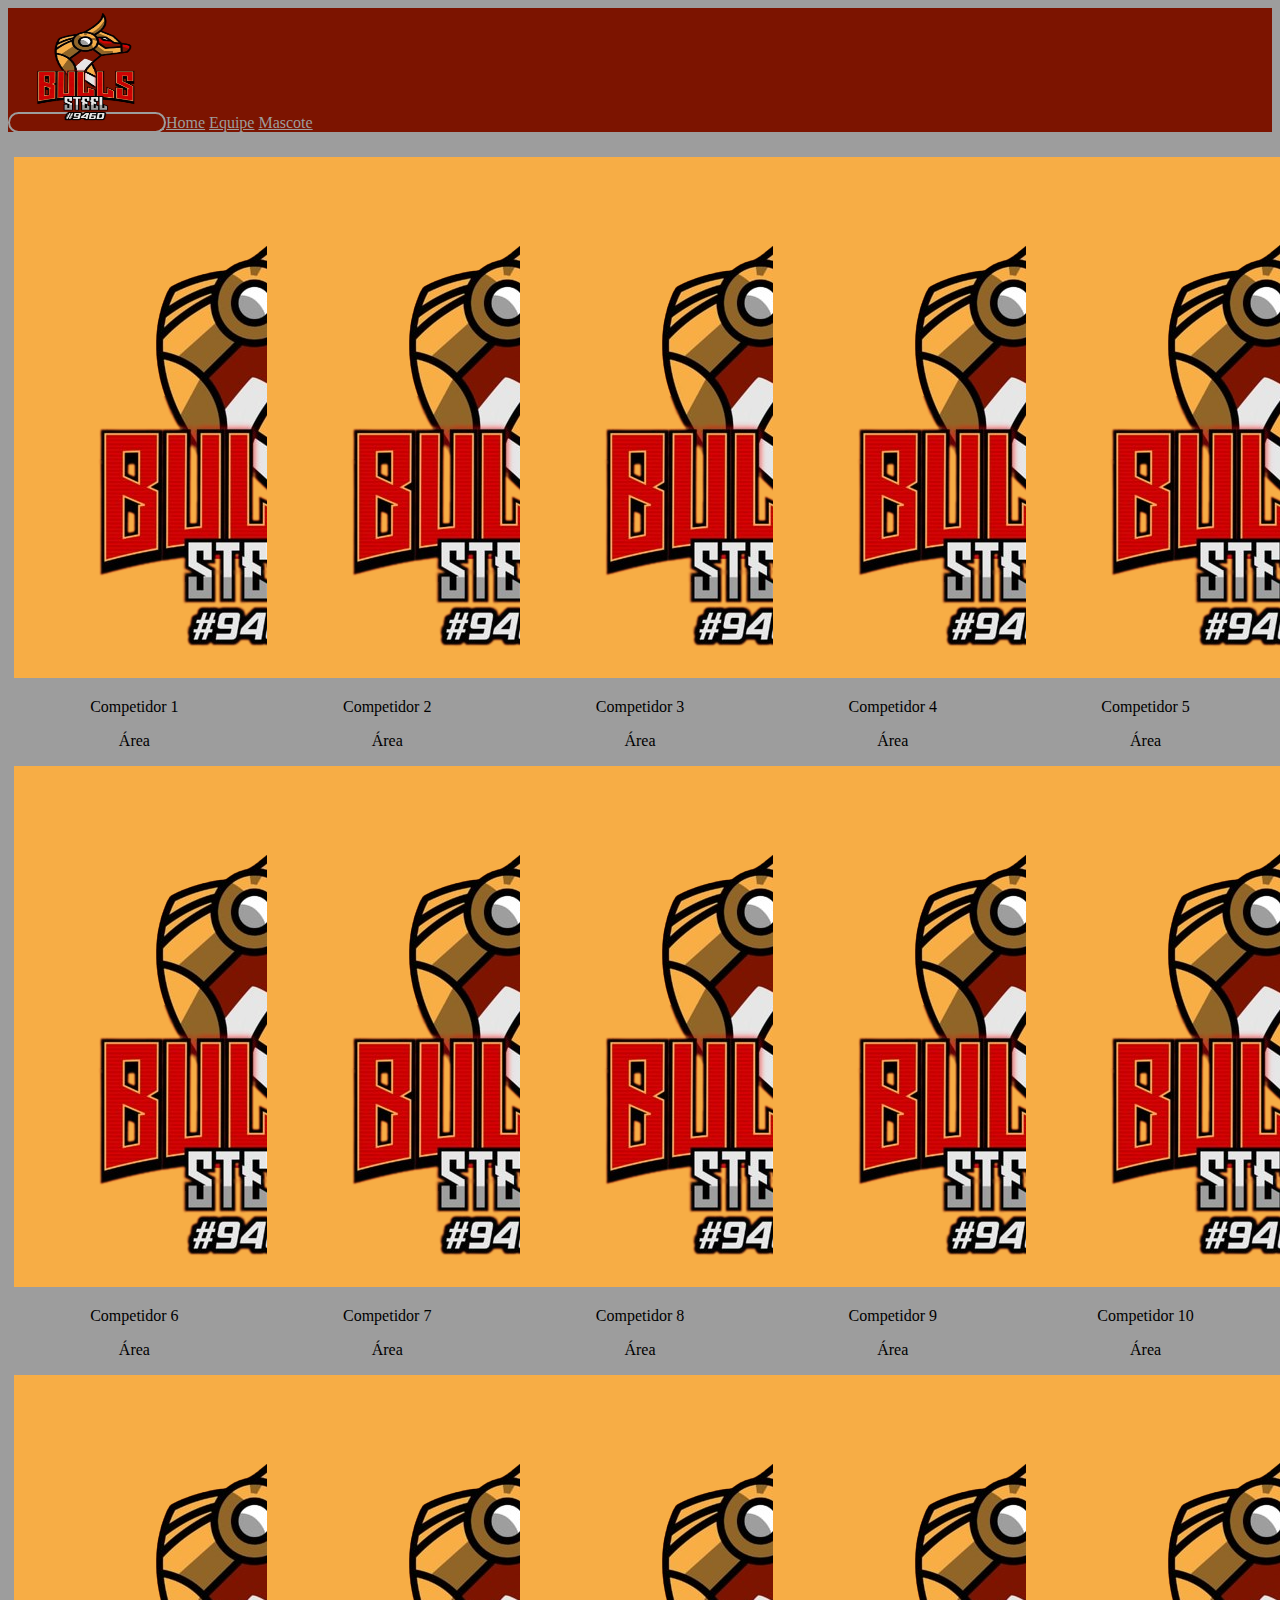
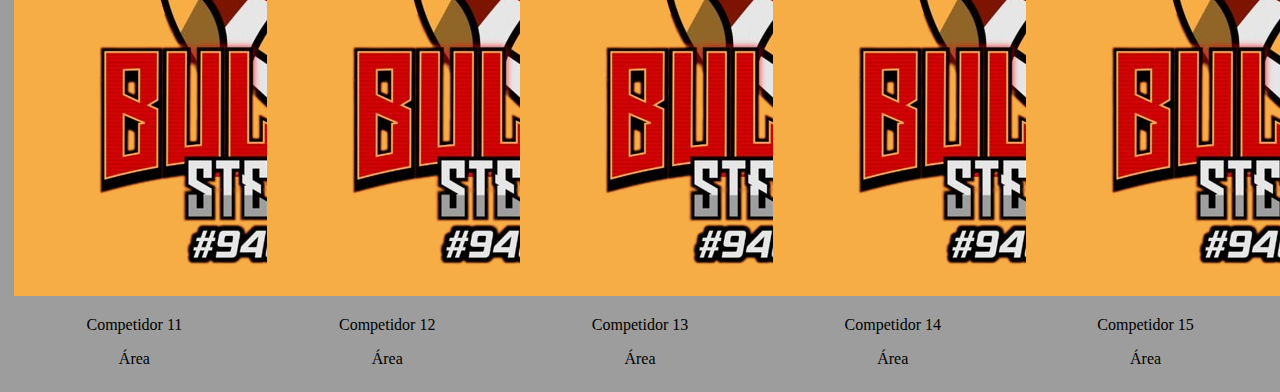
<file: src/view/equipe.html>
<!DOCTYPE html>
<html lang="pt-br">

<head>
  <meta charset="UTF-8">
  <meta name="viewport" content="width=device-width, initial-scale=1.0">
  <title>FRC #9460</title>


  <!-- Bootstrap -->
  <link href="https://cdn.jsdelivr.net/npm/bootstrap@5.3.2/dist/css/bootstrap.min.css" rel="stylesheet"
    integrity="sha384-T3c6CoIi6uLrA9TneNEoa7RxnatzjcDSCmG1MXxSR1GAsXEV/Dwwykc2MPK8M2HN" crossorigin="anonymous">
  <script src="https://cdn.jsdelivr.net/npm/@popperjs/core@2.11.8/dist/umd/popper.min.js"
    integrity="sha384-I7E8VVD/ismYTF4hNIPjVp/Zjvgyol6VFvRkX/vR+Vc4jQkC+hVqc2pM8ODewa9r"
    crossorigin="anonymous"></script>
  <script src="https://cdn.jsdelivr.net/npm/bootstrap@5.3.2/dist/js/bootstrap.min.js"
    integrity="sha384-BBtl+eGJRgqQAUMxJ7pMwbEyER4l1g+O15P+16Ep7Q9Q+zqX6gSbd85u4mG4QzX+"
    crossorigin="anonymous"></script>

  <link rel="stylesheet" href="css/base.css">
</head>

<body>
  <!-- Navbar -->
  <nav class="navbar bg-body-tertiary">
    <div class="container">
      <a class="navbar-brand" href="https://instgram.com/steelbullsfrc" target="_blank">
        <img src="../../assets/image/bullslogo-removebg.png" alt="Bootstrap" width="150" height="120">
      </a>
      <a class="nav-link active" aria-current="page" href="home.html">Home</a>
      <a class="nav-link active" aria-current="page" href="equipe.html">Equipe</a>
      <a class="nav-link active" aria-current="page" href="mascote.html">Mascote</a>

    </div>
  </nav>

  <!-- Cards -->

  <div class="cards">

    <div class="card" style="width: 15rem;">
      <img src="../../assets/image/bullslogo-removebg.png" class="card-img-top" alt="...">
      <div class="card-body">
        <p class="card-text">Competidor 1</p>
        <p class="card-text">Área</p>
      </div>
    </div>
    <div class="card" style="width: 15rem;">
      <img src="../../assets/image/bullslogo-removebg.png" class="card-img-top" alt="...">
      <div class="card-body">
        <p class="card-text">Competidor 2</p>
        <p class="card-text">Área</p>
      </div>
    </div>
    <div class="card" style="width: 15rem;">
      <img src="../../assets/image/bullslogo-removebg.png" class="card-img-top" alt="...">
      <div class="card-body">
        <p class="card-text">Competidor 3</p>
        <p class="card-text">Área</p>
      </div>
    </div>
    <div class="card" style="width: 15rem;">
      <img src="../../assets/image/bullslogo-removebg.png" class="card-img-top" alt="...">
      <div class="card-body">
        <p class="card-text">Competidor 4</p>
        <p class="card-text">Área</p>
      </div>
    </div>
    <div class="card" style="width: 15rem;">
      <img src="../../assets/image/bullslogo-removebg.png" class="card-img-top" alt="...">
      <div class="card-body">
        <p class="card-text">Competidor 5</p>
        <p class="card-text">Área</p>
      </div>
    </div>
    <div class="card" style="width: 15rem;">
      <img src="../../assets/image/bullslogo-removebg.png" class="card-img-top" alt="...">
      <div class="card-body">
        <p class="card-text">Competidor 6</p>
        <p class="card-text">Área</p>
      </div>
    </div>
    <div class="card" style="width: 15rem;">
      <img src="../../assets/image/bullslogo-removebg.png" class="card-img-top" alt="...">
      <div class="card-body">
        <p class="card-text">Competidor 7</p>
        <p class="card-text">Área</p>
      </div>
    </div>
    <div class="card" style="width: 15rem;">
      <img src="../../assets/image/bullslogo-removebg.png" class="card-img-top" alt="...">
      <div class="card-body">
        <p class="card-text">Competidor 8</p>
        <p class="card-text">Área</p>
      </div>
    </div>
    <div class="card" style="width: 15rem;">
      <img src="../../assets/image/bullslogo-removebg.png" class="card-img-top" alt="...">
      <div class="card-body">
        <p class="card-text">Competidor 9</p>
        <p class="card-text">Área</p>
      </div>
    </div>
    <div class="card" style="width: 15rem;">
      <img src="../../assets/image/bullslogo-removebg.png" class="card-img-top" alt="...">
      <div class="card-body">
        <p class="card-text">Competidor 10</p>
        <p class="card-text">Área</p>
      </div>
    </div>
    <div class="card" style="width: 15rem;">
      <img src="../../assets/image/bullslogo-removebg.png" class="card-img-top" alt="...">
      <div class="card-body">
        <p class="card-text">Competidor 11</p>
        <p class="card-text">Área</p>
      </div>
    </div>
    <div class="card" style="width: 15rem;">
      <img src="../../assets/image/bullslogo-removebg.png" class="card-img-top" alt="...">
      <div class="card-body">
        <p class="card-text">Competidor 12</p>
        <p class="card-text">Área</p>
      </div>
    </div>
    <div class="card" style="width: 15rem;">
      <img src="../../assets/image/bullslogo-removebg.png" class="card-img-top" alt="...">
      <div class="card-body">
        <p class="card-text">Competidor 13</p>
        <p class="card-text">Área</p>
      </div>
    </div>
    <div class="card" style="width: 15rem;">
      <img src="../../assets/image/bullslogo-removebg.png" class="card-img-top" alt="...">
      <div class="card-body">
        <p class="card-text">Competidor 14</p>
        <p class="card-text">Área</p>
      </div>
    </div>
    <div class="card" style="width: 15rem;">
      <img src="../../assets/image/bullslogo-removebg.png" class="card-img-top" alt="...">
      <div class="card-body">
        <p class="card-text">Competidor 15</p>
        <p class="card-text">Área</p>
      </div>
    </div>

  </div>

</body>

</html>
</file>
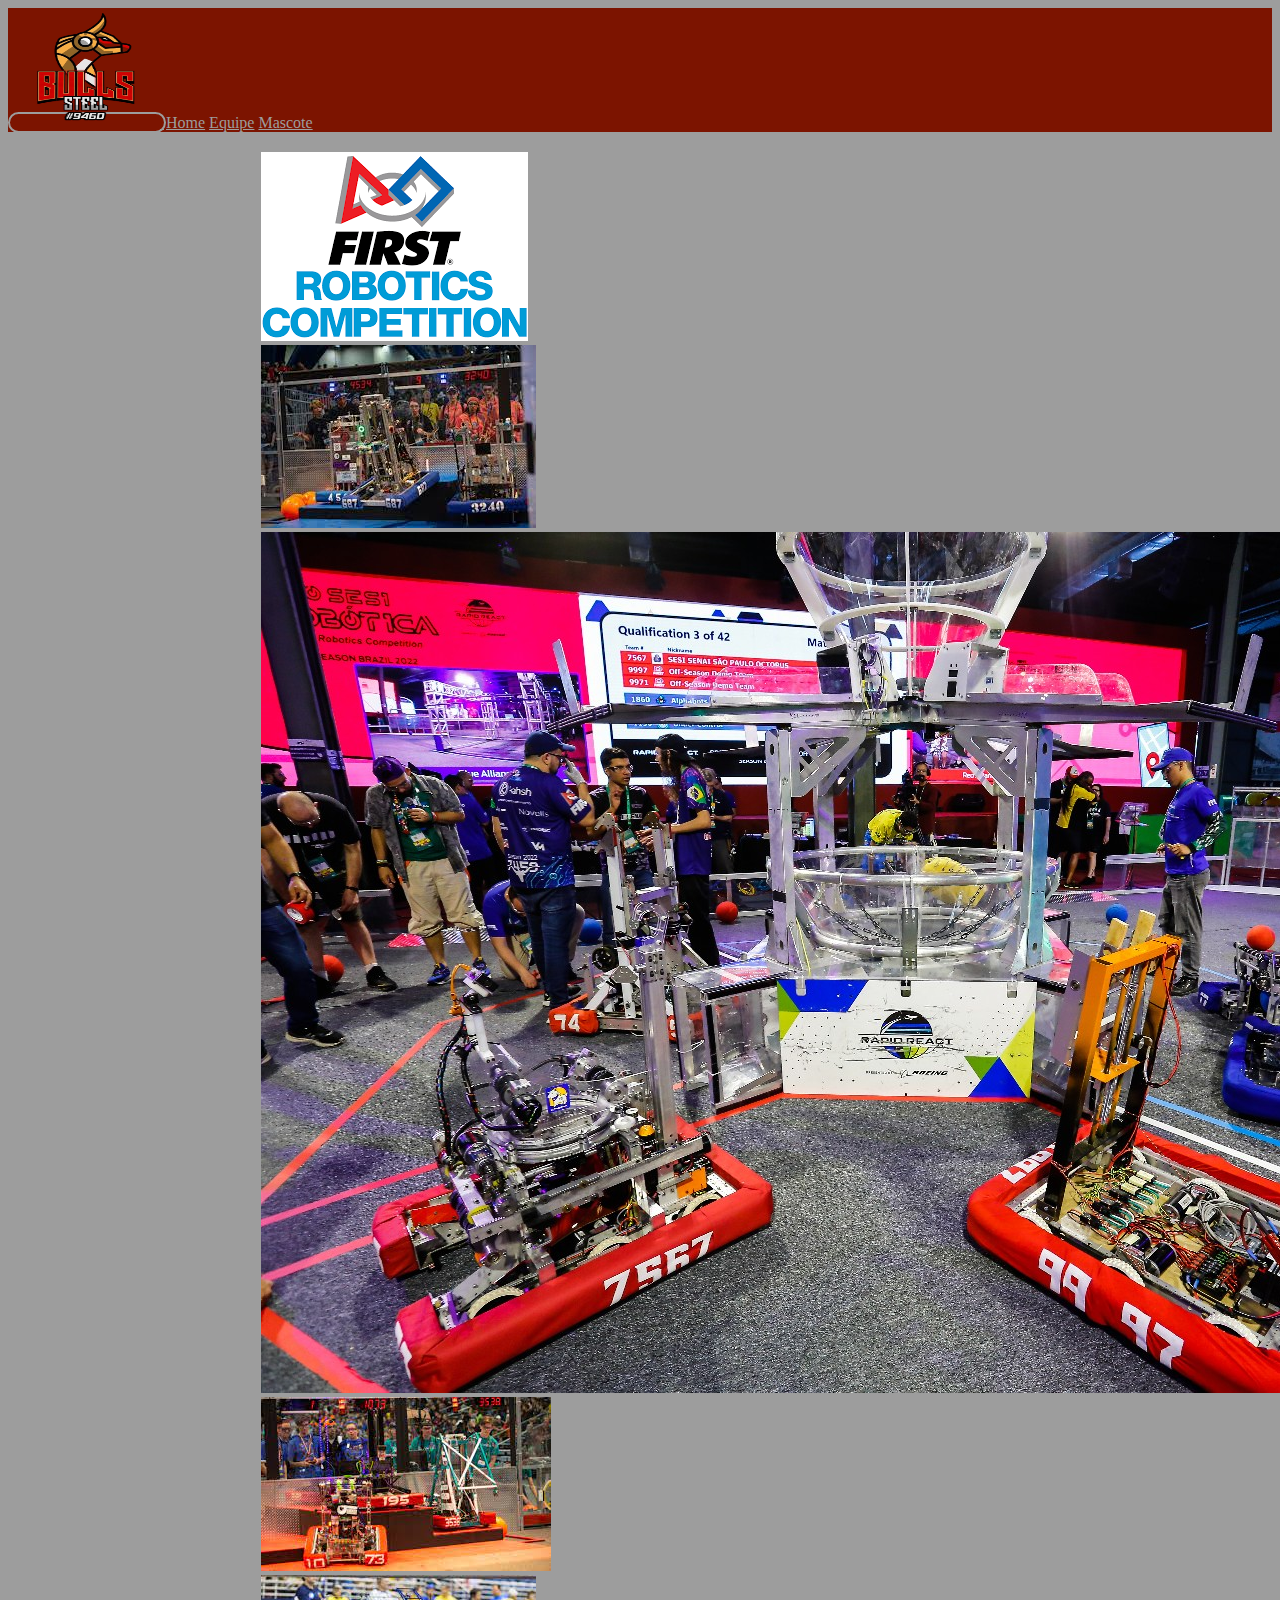
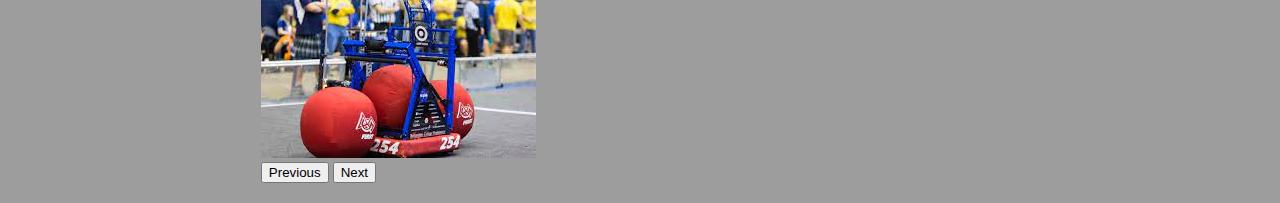
<file: src/view/home.html>
<!DOCTYPE html>
<html lang="pt-br">

<head>
  <meta charset="UTF-8">
  <meta name="viewport" content="width=device-width, initial-scale=1.0">
  <title>FRC #9460</title>


  <!-- Bootstrap -->
  <link href="https://cdn.jsdelivr.net/npm/bootstrap@5.3.2/dist/css/bootstrap.min.css" rel="stylesheet"
    integrity="sha384-T3c6CoIi6uLrA9TneNEoa7RxnatzjcDSCmG1MXxSR1GAsXEV/Dwwykc2MPK8M2HN" crossorigin="anonymous">
  <script src="https://cdn.jsdelivr.net/npm/@popperjs/core@2.11.8/dist/umd/popper.min.js"
    integrity="sha384-I7E8VVD/ismYTF4hNIPjVp/Zjvgyol6VFvRkX/vR+Vc4jQkC+hVqc2pM8ODewa9r"
    crossorigin="anonymous"></script>
  <script src="https://cdn.jsdelivr.net/npm/bootstrap@5.3.2/dist/js/bootstrap.min.js"
    integrity="sha384-BBtl+eGJRgqQAUMxJ7pMwbEyER4l1g+O15P+16Ep7Q9Q+zqX6gSbd85u4mG4QzX+"
    crossorigin="anonymous"></script>

  <link rel="stylesheet" href="css/base.css">
</head>

<body>
  <!-- Navbar -->
  <nav class="navbar bg-body-tertiary">
    <div class="container">
      <a class="navbar-brand" href="https://instgram.com/steelbullsfrc" target="_blank">
        <img src="../../assets/image/bullslogo-removebg.png" alt="Bootstrap" width="150" height="120">
      </a>
      <a class="nav-link active" aria-current="page" href="home.html">Home</a>
      <a class="nav-link active" aria-current="page" href="equipe.html">Equipe</a>
      <a class="nav-link active" aria-current="page" href="mascote.html">Mascote</a>

    </div>
  </nav>

  <!--Carrossel-->

  <div id="carouselExampleAutoplaying" class="carousel slide" data-bs-ride="carousel">
    <div class="carousel-inner">
      <div class="carousel-item active">
        <img src="../../assets/image/frc2.png" class="d-block w-100" alt="...">
      </div>
      <div class="carousel-item">
        <img src="../../assets/image/download.jfif" class="d-block w-100" alt="...">
      </div>
      <div class="carousel-item">
        <img src="../../assets/image/frc1.jpg" class="d-block w-100" alt="...">
      </div>
      <div class="carousel-item">
        <img src="../../assets/image/frc3.jfif" class="d-block w-100" alt="...">
      </div>
      <div class="carousel-item">
        <img src="../../assets/image/frc4.jfif" class="d-block w-100" alt="...">
      </div>
    </div>

    <button class="carousel-control-prev" type="button" data-bs-target="#carouselExampleAutoplaying" data-bs-slide="prev">
      <span class="carousel-control-prev-icon" aria-hidden="true"></span>
      <span class="visually-hidden">Previous</span>
    </button>
    <button class="carousel-control-next" type="button" data-bs-target="#carouselExampleAutoplaying" data-bs-slide="next">
      <span class="carousel-control-next-icon" aria-hidden="true"></span>
      <span class="visually-hidden">Next</span>
    </button>
  </div>
</file>
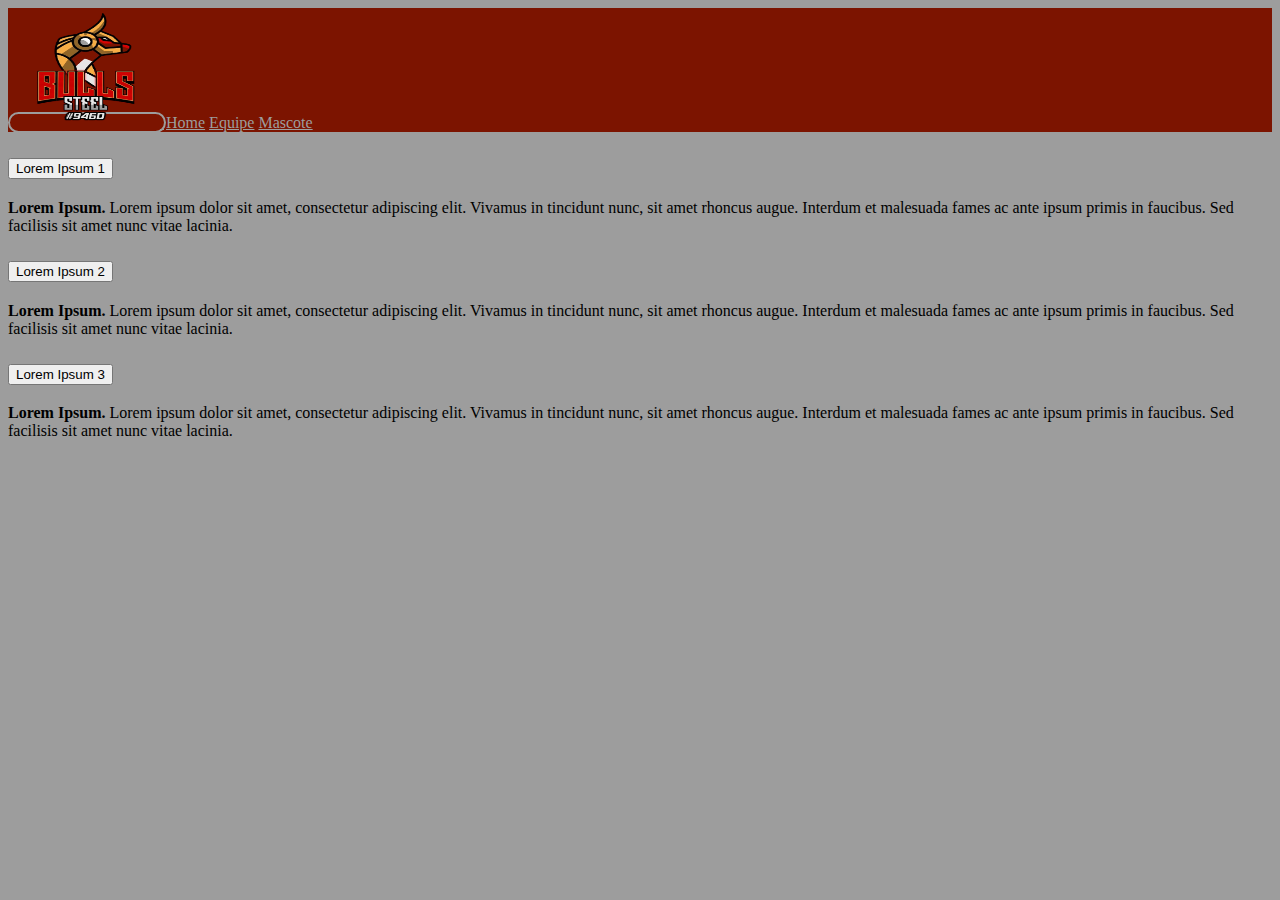
<file: src/view/mascote.html>
<!DOCTYPE html>
<html lang="pt-br">

<head>
  <meta charset="UTF-8">
  <meta name="viewport" content="width=device-width, initial-scale=1.0">
  <title>FRC #9460</title>


  <!-- Bootstrap -->
  <link href="https://cdn.jsdelivr.net/npm/bootstrap@5.3.2/dist/css/bootstrap.min.css" rel="stylesheet"
    integrity="sha384-T3c6CoIi6uLrA9TneNEoa7RxnatzjcDSCmG1MXxSR1GAsXEV/Dwwykc2MPK8M2HN" crossorigin="anonymous">
  <script src="https://cdn.jsdelivr.net/npm/@popperjs/core@2.11.8/dist/umd/popper.min.js"
    integrity="sha384-I7E8VVD/ismYTF4hNIPjVp/Zjvgyol6VFvRkX/vR+Vc4jQkC+hVqc2pM8ODewa9r"
    crossorigin="anonymous"></script>
  <script src="https://cdn.jsdelivr.net/npm/bootstrap@5.3.2/dist/js/bootstrap.min.js"
    integrity="sha384-BBtl+eGJRgqQAUMxJ7pMwbEyER4l1g+O15P+16Ep7Q9Q+zqX6gSbd85u4mG4QzX+"
    crossorigin="anonymous"></script>

  <link rel="stylesheet" href="css/base.css">
</head>

<body>
  <!-- Navbar -->
  <nav class="navbar bg-body-tertiary">
    <div class="container">
      <a class="navbar-brand" href="https://instgram.com/steelbullsfrc" target="_blank">
        <img src="../../assets/image/bullslogo-removebg.png" alt="Bootstrap" width="150" height="120">
      </a>
      <a class="nav-link active" aria-current="page" href="home.html">Home</a>
      <a class="nav-link active" aria-current="page" href="equipe.html">Equipe</a>
      <a class="nav-link active" aria-current="page" href="mascote.html">Mascote</a>

    </div>
  </nav>

  <!-- Accordion -->

  <div class="accordion" id="accordionExample">
    <div class="accordion-item">
      <h2 class="accordion-header">
        <button class="accordion-button" type="button" data-bs-toggle="collapse" data-bs-target="#collapseOne" aria-expanded="true" aria-controls="collapseOne">
          Lorem Ipsum 1
        </button>
      </h2>
      <div id="collapseOne" class="accordion-collapse collapse show" data-bs-parent="#accordionExample">
        <div class="accordion-body">
          <strong>Lorem Ipsum.</strong> Lorem ipsum dolor sit amet, consectetur adipiscing elit. Vivamus in tincidunt nunc, sit amet rhoncus augue. Interdum et malesuada fames ac ante ipsum primis in faucibus. Sed facilisis sit amet nunc vitae lacinia.
        </div>
      </div>
    </div>
    <div class="accordion-item">
      <h2 class="accordion-header">
        <button class="accordion-button collapsed" type="button" data-bs-toggle="collapse" data-bs-target="#collapseTwo" aria-expanded="false" aria-controls="collapseTwo">
            Lorem Ipsum 2
        </button>
      </h2>
      <div id="collapseTwo" class="accordion-collapse collapse" data-bs-parent="#accordionExample">
        <div class="accordion-body">
          <strong>Lorem Ipsum.</strong> Lorem ipsum dolor sit amet, consectetur adipiscing elit. Vivamus in tincidunt nunc, sit amet rhoncus augue. Interdum et malesuada fames ac ante ipsum primis in faucibus. Sed facilisis sit amet nunc vitae lacinia.
        </div>
      </div>
    </div>
    <div class="accordion-item">
      <h2 class="accordion-header">
        <button class="accordion-button collapsed" type="button" data-bs-toggle="collapse" data-bs-target="#collapseThree" aria-expanded="false" aria-controls="collapseThree">
            Lorem Ipsum 3
        </button>
      </h2>
      <div id="collapseThree" class="accordion-collapse collapse" data-bs-parent="#accordionExample">
        <div class="accordion-body">
          <strong>Lorem Ipsum.</strong> Lorem ipsum dolor sit amet, consectetur adipiscing elit. Vivamus in tincidunt nunc, sit amet rhoncus augue. Interdum et malesuada fames ac ante ipsum primis in faucibus. Sed facilisis sit amet nunc vitae lacinia.
        </div>
      </div>
    </div>
  </div>
</file>
<file: src/view/css/base.css>
:root {
    --cor01: #F7AD45;
    --cor02: #B60303;
    --cor03: #7C1400;
    --cor04: #9D9D9D;

}

body {
    background-color: var(--cor04);
}

.bg-body-tertiary{
    background-color: var(--cor03)!important;
}

.nav-link{
 color: var(--cor04);
}

.navbar-brand {
    border: 2px solid;
    border-radius: 360px;
    color: var(--cor04)
}

.card-img-top {
    background-color: var(--cor01);
}
.card-text {
    text-align: center;
}

.destaque {
    font-weight: bold;
}

.cards {
    display: flex;
    flex-direction: row;
    justify-content: space-around;
    flex-wrap: wrap;
    margin-top: 2%;
}

.carousel {
    width: 60%;
    height: 60%;
    margin-top: 20px;
    margin-bottom: 20px;
    margin-left: 20%;
}
</file>
